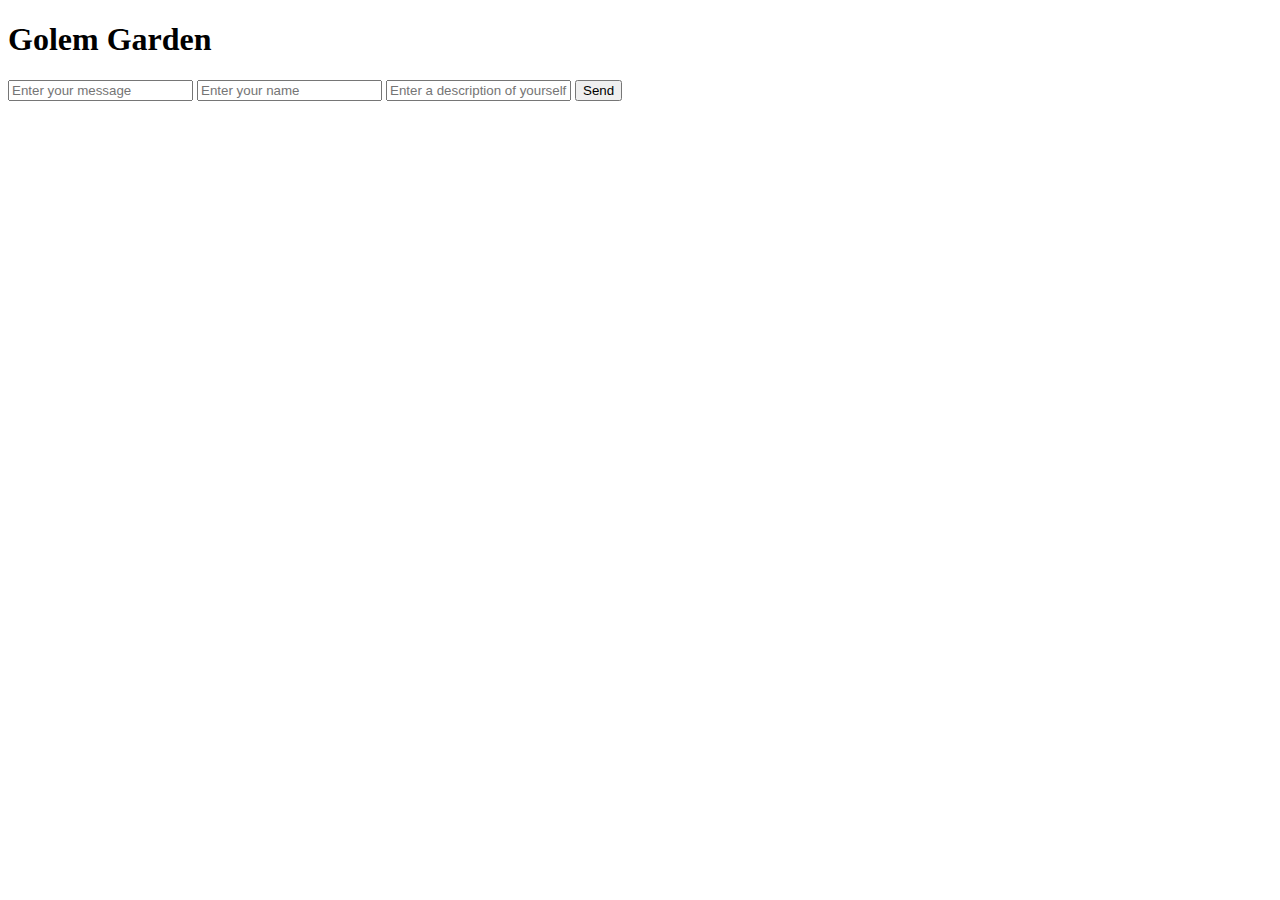
<file: golem_garden/user_interface/web_app/templates/index.html>
<!DOCTYPE html>
<html lang="en">
<head>
    <meta charset="UTF-8">
    <meta http-equiv="X-UA-Compatible" content="IE=edge">
    <meta name="viewport" content="width=device-width, initial-scale=1.0">
    <title>Golem Garden</title>
</head>
<body>
    <h1>Golem Garden</h1>
    <div id="chatbox">
        <!-- Chat messages will be added here -->
    </div>
    <form id="chat-form">
        <input type="text" id="message" placeholder="Enter your message" required />
        <input type="text" id="user_name" placeholder="Enter your name" required />
        <input type="text" id="user_description" placeholder="Enter a description of yourself" required />
        <input type="submit" value="Send" />
    </form>

    <script>
        document.getElementById("chat-form").addEventListener("submit", async (event) => {
            event.preventDefault();

            const messageInput = document.getElementById("message");
            const message = messageInput.value;
            messageInput.value = "";

            if (message) {
                addMessageToChatbox("user", message);
                const golemResponse = await sendMessage(message);
                addMessageToChatbox("golem", golemResponse);
            }
        });

        function addMessageToChatbox(role, message) {
            const chatbox = document.getElementById("chatbox");
            const messageElement = document.createElement("p");
            messageElement.className = role;
            messageElement.textContent = message;
            chatbox.appendChild(messageElement);
        }

        async function sendMessage(message) {
            const user_name = document.getElementById("user_name").value;
            const user_description = document.getElementById("user_description").value;
            const response = await fetch("/chat", {
                method: "POST",
                headers: { "Content-Type": "application/json" },
                body: JSON.stringify({ message, user_name, user_description }),
            });
            const responseData = await response.json();
            return responseData["response"];
        }
    </script>
</body>
</html>
</file>
